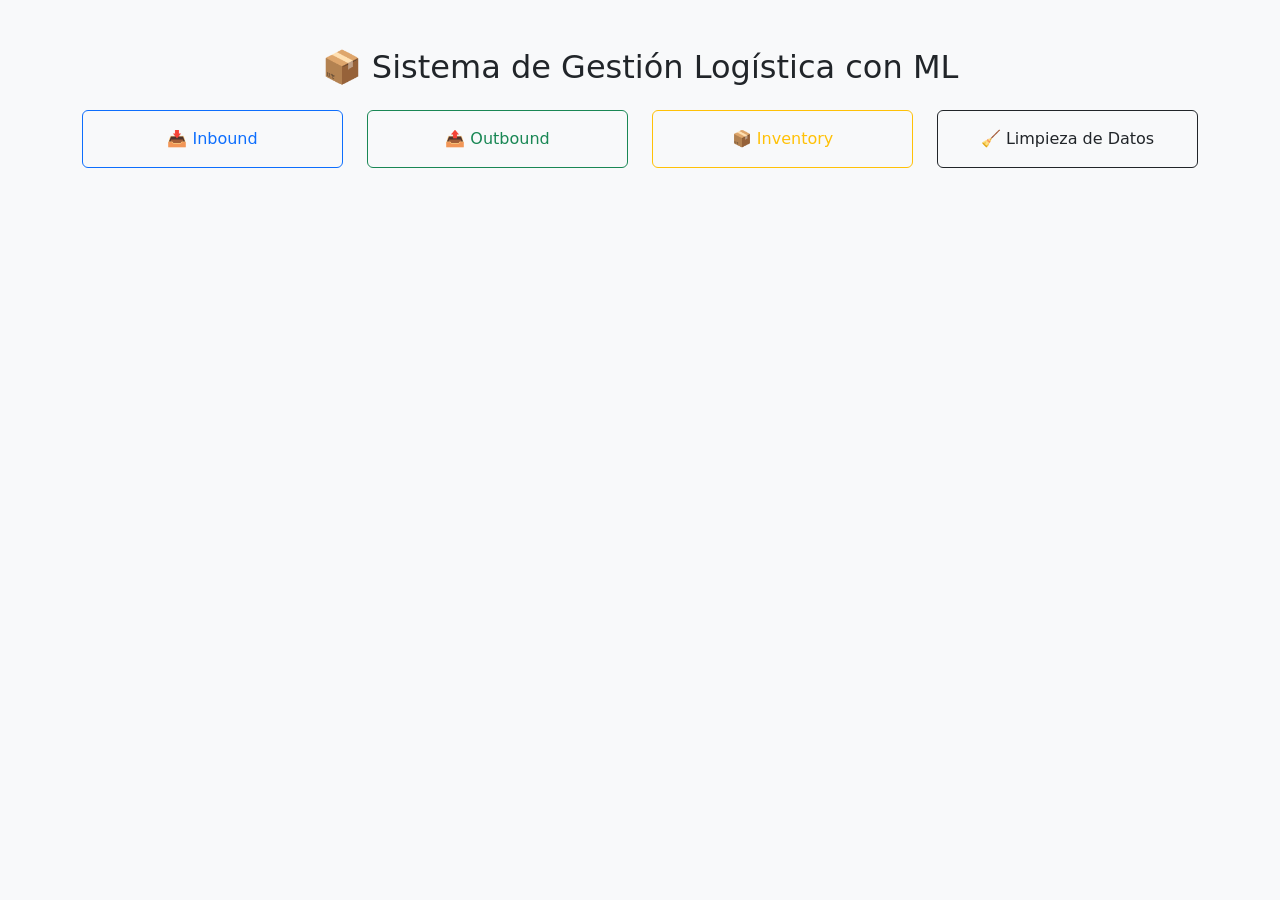
<file: templates/index.html>
<!DOCTYPE html>
<html lang="es">
<head>
  <meta charset="UTF-8">
  <title>Inicio - Gestión Logística</title>
  <link href="https://cdn.jsdelivr.net/npm/bootstrap@5.3.3/dist/css/bootstrap.min.css" rel="stylesheet">
</head>
<body class="bg-light">
  <div class="container py-5">
    <h2 class="mb-4 text-center">📦 Sistema de Gestión Logística con ML</h2>
    <div class="row g-4">
      <div class="col-md-6 col-lg-3">
        <a href="/inbound" class="btn btn-outline-primary w-100 py-3">📥 Inbound</a>
      </div>
      <div class="col-md-6 col-lg-3">
        <a href="/outbound" class="btn btn-outline-success w-100 py-3">📤 Outbound</a>
      </div>
      <div class="col-md-6 col-lg-3">
        <a href="/inventory" class="btn btn-outline-warning w-100 py-3">📦 Inventory</a>
      </div>
      <div class="col-md-6 col-lg-3">
        <a href="/limpieza" class="btn btn-outline-dark w-100 py-3">🧹 Limpieza de Datos</a>
      </div>
    </div>
  </div>
</body>
</html>
</file>
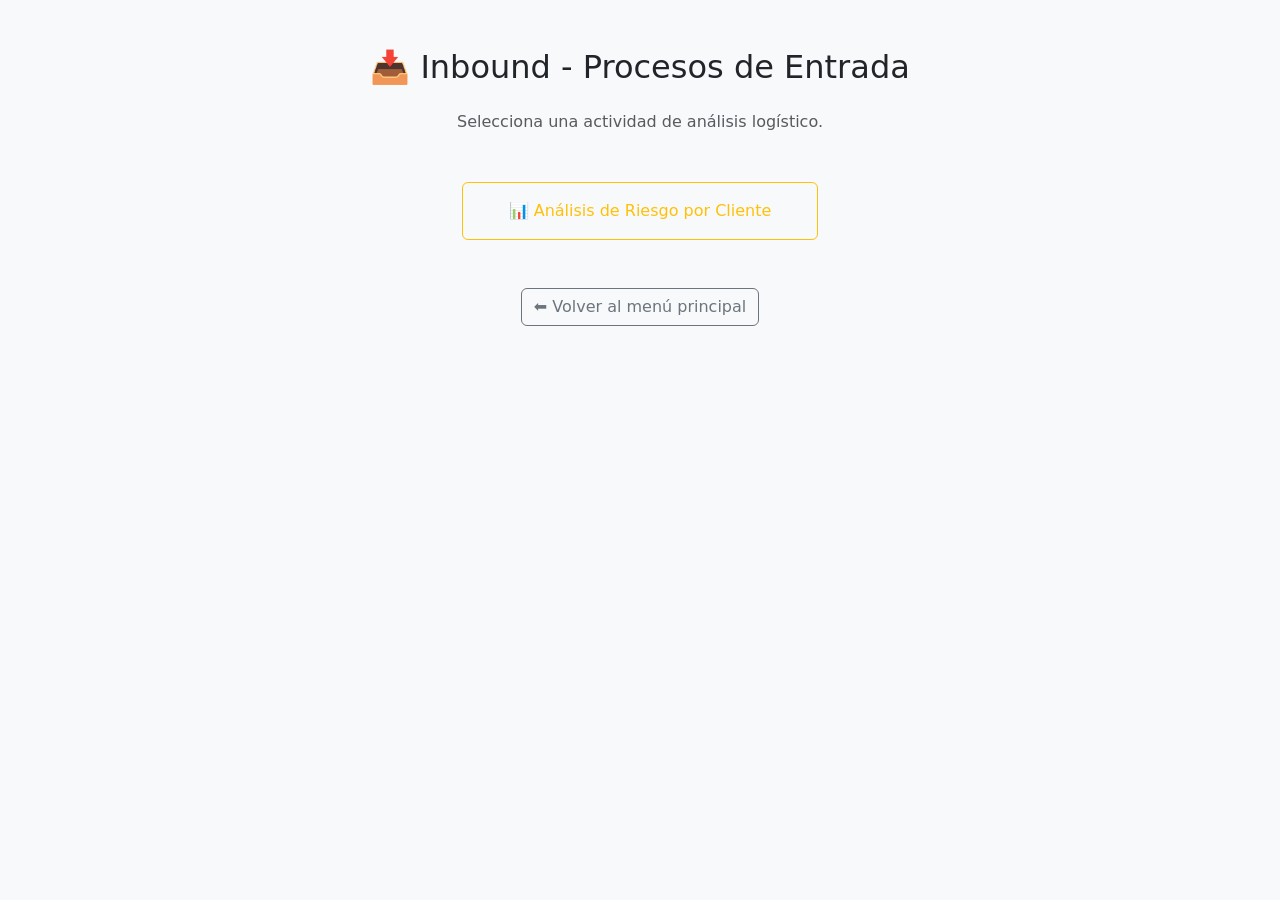
<file: templates/inbound.html>
<!DOCTYPE html>
<html lang="es">
<head>
    <meta charset="UTF-8">
    <title>📥 Inbound - Procesos de Entrada</title>
    <link href="https://cdn.jsdelivr.net/npm/bootstrap@5.3.3/dist/css/bootstrap.min.css" rel="stylesheet">
</head>
<body class="bg-light text-dark">
<div class="container py-5">
    <h2 class="text-center mb-4">📥 Inbound - Procesos de Entrada</h2>
    <p class="text-muted text-center">Selecciona una actividad de análisis logístico.</p>

    <div class="row g-4 justify-content-center mt-4">
        <div class="col-md-6 col-lg-4">
            <a href="/inbound/riesgo_clientes" class="btn btn-outline-warning w-100 py-3">
                📊 Análisis de Riesgo por Cliente
            </a>
        </div>
    </div>

    <div class="text-center mt-5">
        <a href="/" class="btn btn-outline-secondary">⬅ Volver al menú principal</a>
    </div>
</div>
</body>
</html>
</file>
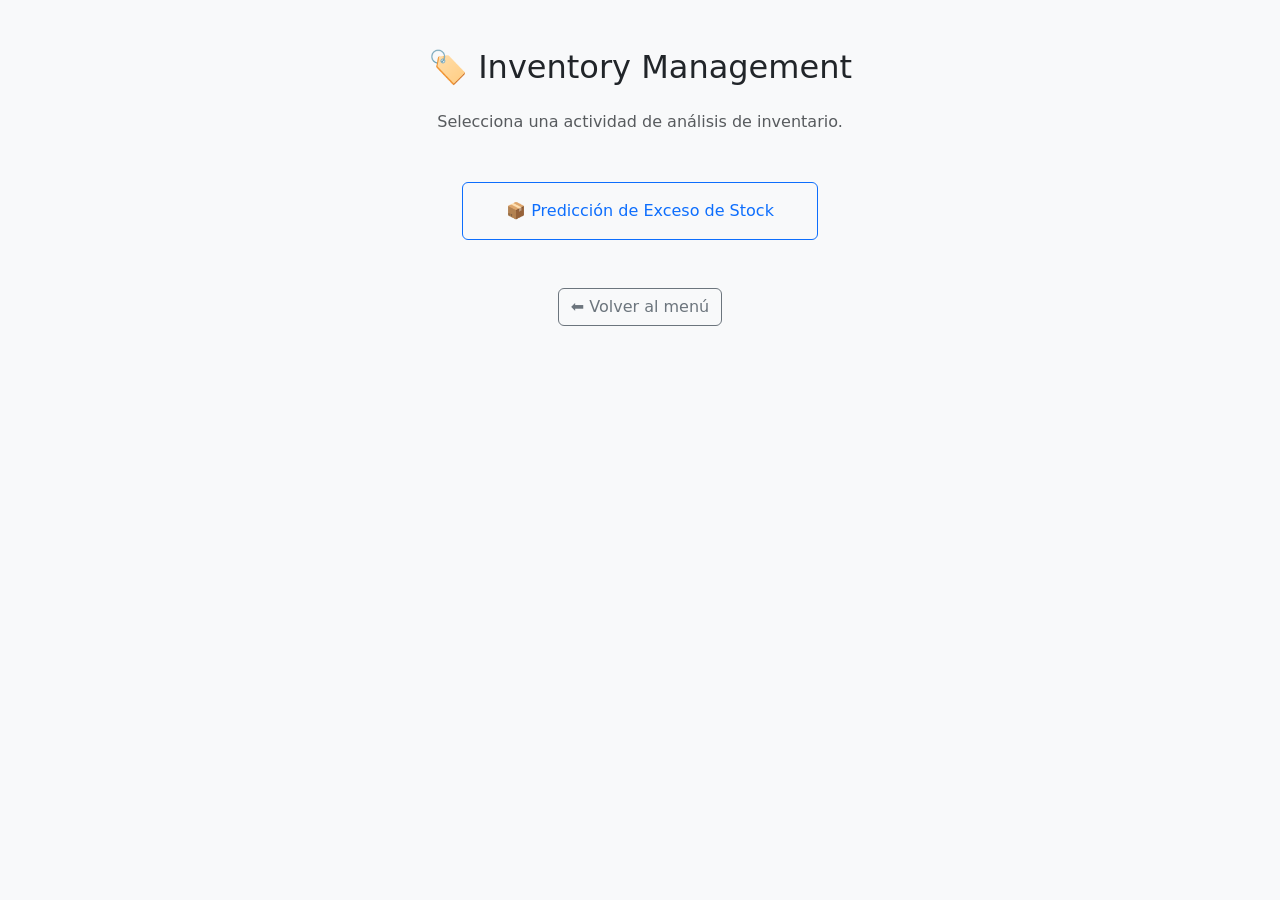
<file: templates/inventory.html>
<!DOCTYPE html>
<html lang="es">
<head>
    <meta charset="UTF-8">
    <title>🏷️ Inventory Management</title>
    <link href="https://cdn.jsdelivr.net/npm/bootstrap@5.3.3/dist/css/bootstrap.min.css" rel="stylesheet">
</head>
<body class="bg-light text-dark">
<div class="container py-5">
    <h2 class="text-center mb-4">🏷️ Inventory Management</h2>
    <p class="text-muted text-center">Selecciona una actividad de análisis de inventario.</p>

    <div class="row g-4 justify-content-center mt-4">
        <div class="col-md-6 col-lg-4">
            <a href="/inventory/pronostico_exceso_stock" class="btn btn-outline-primary w-100 py-3">
                📦 Predicción de Exceso de Stock
            </a>
        </div>
    </div>

    <div class="text-center mt-5">
        <a href="/" class="btn btn-outline-secondary">⬅ Volver al menú</a>
    </div>
</div>
</body>
</html>
</file>
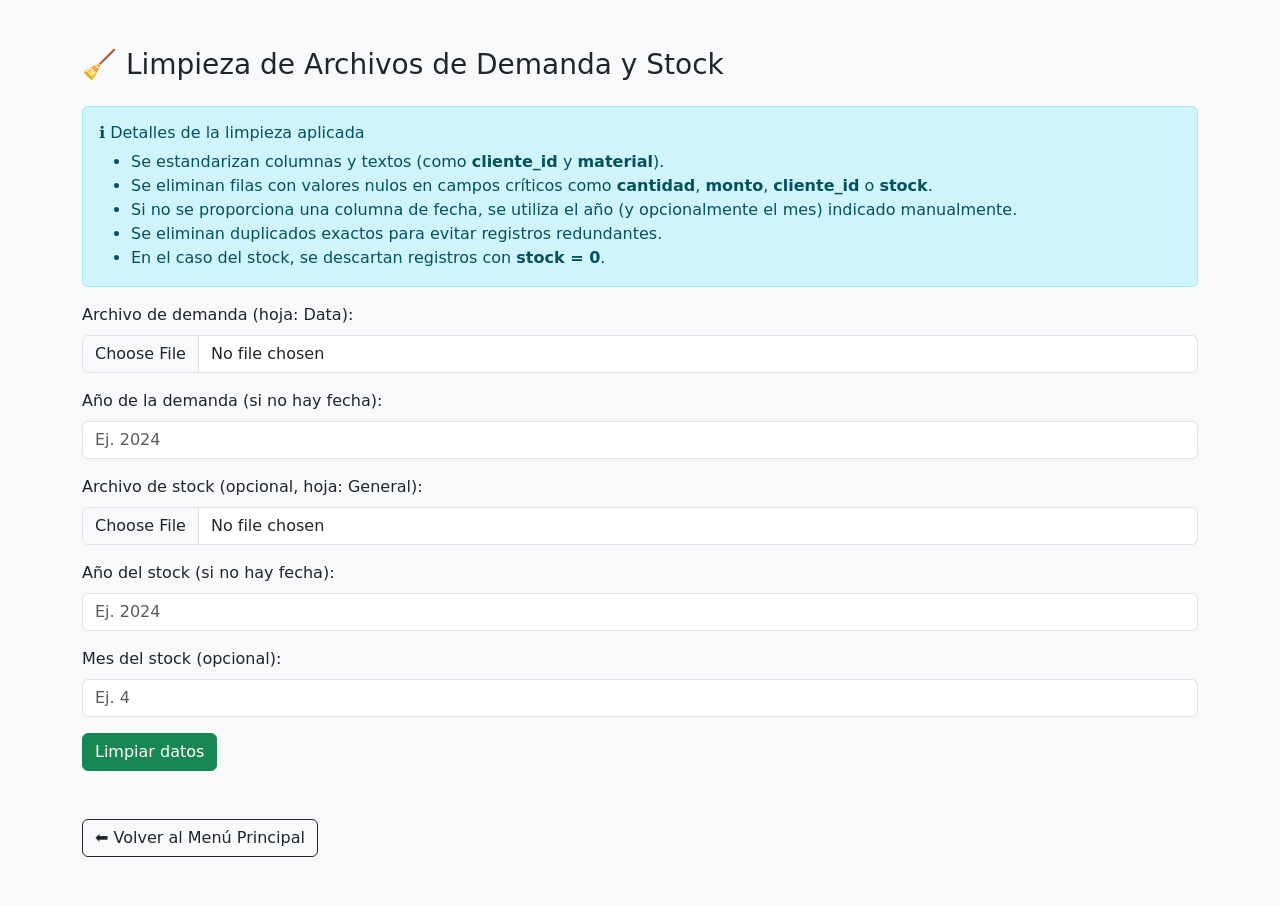
<file: templates/limpieza.html>
<!DOCTYPE html>
<html lang="es">
<head>
  <meta charset="UTF-8">
  <title>Limpieza de Datos</title>
  <link href="https://cdn.jsdelivr.net/npm/bootstrap@5.3.3/dist/css/bootstrap.min.css" rel="stylesheet">
</head>
<body class="bg-light">
<div class="container py-5">
  <h3 class="mb-4">🧹 Limpieza de Archivos de Demanda y Stock</h3>

  <!-- Cuadro informativo -->
  <div class="alert alert-info">
    <h6 class="mb-2">ℹ Detalles de la limpieza aplicada</h6>
    <ul class="mb-0">
      <li>Se estandarizan columnas y textos (como <strong>cliente_id</strong> y <strong>material</strong>).</li>
      <li>Se eliminan filas con valores nulos en campos críticos como <strong>cantidad</strong>, <strong>monto</strong>, <strong>cliente_id</strong> o <strong>stock</strong>.</li>
      <li>Si no se proporciona una columna de fecha, se utiliza el año (y opcionalmente el mes) indicado manualmente.</li>
      <li>Se eliminan duplicados exactos para evitar registros redundantes.</li>
      <li>En el caso del stock, se descartan registros con <strong>stock = 0</strong>.</li>
    </ul>
  </div>

  <!-- Formulario -->
  <form id="limpieza-form" enctype="multipart/form-data">
    <div class="mb-3">
      <label for="excel-file" class="form-label">Archivo de demanda (hoja: Data):</label>
      <input class="form-control" type="file" id="excel-file" name="excel-file" accept=".xlsx" required>
    </div>
    <div class="mb-3">
      <label for="anio-demanda" class="form-label">Año de la demanda (si no hay fecha):</label>
      <input class="form-control" type="number" id="anio-demanda" name="anio_demanda" placeholder="Ej. 2024" min="2000" max="2099">
    </div>
    <div class="mb-3">
      <label for="stock-file" class="form-label">Archivo de stock (opcional, hoja: General):</label>
      <input class="form-control" type="file" id="stock-file" name="stock-file" accept=".xlsx">
    </div>
    <div class="mb-3">
      <label for="anio-stock" class="form-label">Año del stock (si no hay fecha):</label>
      <input class="form-control" type="number" id="anio-stock" name="anio_stock" placeholder="Ej. 2024" min="2000" max="2099">
    </div>
    <div class="mb-3">
      <label for="mes-stock" class="form-label">Mes del stock (opcional):</label>
      <input class="form-control" type="number" id="mes-stock" name="mes_stock" placeholder="Ej. 4" min="1" max="12">
    </div>
    <button type="submit" class="btn btn-success">Limpiar datos</button>
  </form>

  <div class="mt-4" id="resultado"></div>

  <div class="mt-4" id="preview-demanda" style="display:none;">
    <h5>📊 Vista previa de <strong>demanda limpia</strong> (primeras 10 filas)</h5>
    <div class="table-responsive">
      <table class="table table-bordered table-sm" id="preview-table-demanda">
        <thead class="table-light"></thead>
        <tbody></tbody>
      </table>
    </div>
  </div>

  <div class="mt-4" id="preview-stock" style="display:none;">
    <h5>🏭 Vista previa de <strong>stock limpio</strong> (primeras 10 filas)</h5>
    <div class="table-responsive">
      <table class="table table-bordered table-sm" id="preview-table-stock">
        <thead class="table-light"></thead>
        <tbody></tbody>
      </table>
    </div>
  </div>

  <a href="/" class="btn btn-outline-dark mt-4">⬅ Volver al Menú Principal</a>
</div>

<!-- Script para enviar y procesar el formulario -->
<script>
document.getElementById('limpieza-form').addEventListener('submit', async function(e) {
  e.preventDefault();

  const formData = new FormData(this);
  const res = await fetch('/limpiar_datos', { method: 'POST', body: formData });
  const data = await res.json();

  const div = document.getElementById('resultado');
  const previewDemanda = document.getElementById('preview-demanda');
  const tableDemanda = document.getElementById('preview-table-demanda');
  const previewStock = document.getElementById('preview-stock');
  const tableStock = document.getElementById('preview-table-stock');

  if (data.error) {
    div.innerHTML = `<div class="alert alert-danger">❌ ${data.error}</div>`;
    previewDemanda.style.display = "none";
    previewStock.style.display = "none";
    return;
  }

  div.innerHTML = `<div class="alert alert-success">✅ ${data.mensaje}</div>
    <a href="/demanda_limpia.xlsx" class="btn btn-outline-primary mt-2">📥 Descargar demanda limpia</a>
    ${data.vista_stock ? '<a href="/stock_limpio.xlsx" class="btn btn-outline-primary mt-2">📥 Descargar stock limpio</a>' : ''}`;

  if (data.vista_previa) {
    previewDemanda.style.display = "block";
    tableDemanda.querySelector("thead").innerHTML = "<tr>" + data.vista_previa.columns.map(c => `<th>${c}</th>`).join("") + "</tr>";
    tableDemanda.querySelector("tbody").innerHTML = data.vista_previa.rows.map(row =>
      "<tr>" + row.map(c => `<td>${c}</td>`).join("") + "</tr>"
    ).join("");
  }

  if (data.vista_stock) {
    previewStock.style.display = "block";
    tableStock.querySelector("thead").innerHTML = "<tr>" + data.vista_stock.columns.map(c => `<th>${c}</th>`).join("") + "</tr>";
    tableStock.querySelector("tbody").innerHTML = data.vista_stock.rows.map(row =>
      "<tr>" + row.map(c => `<td>${c}</td>`).join("") + "</tr>"
    ).join("");
  }
});
</script>

</body>
</html>
</file>
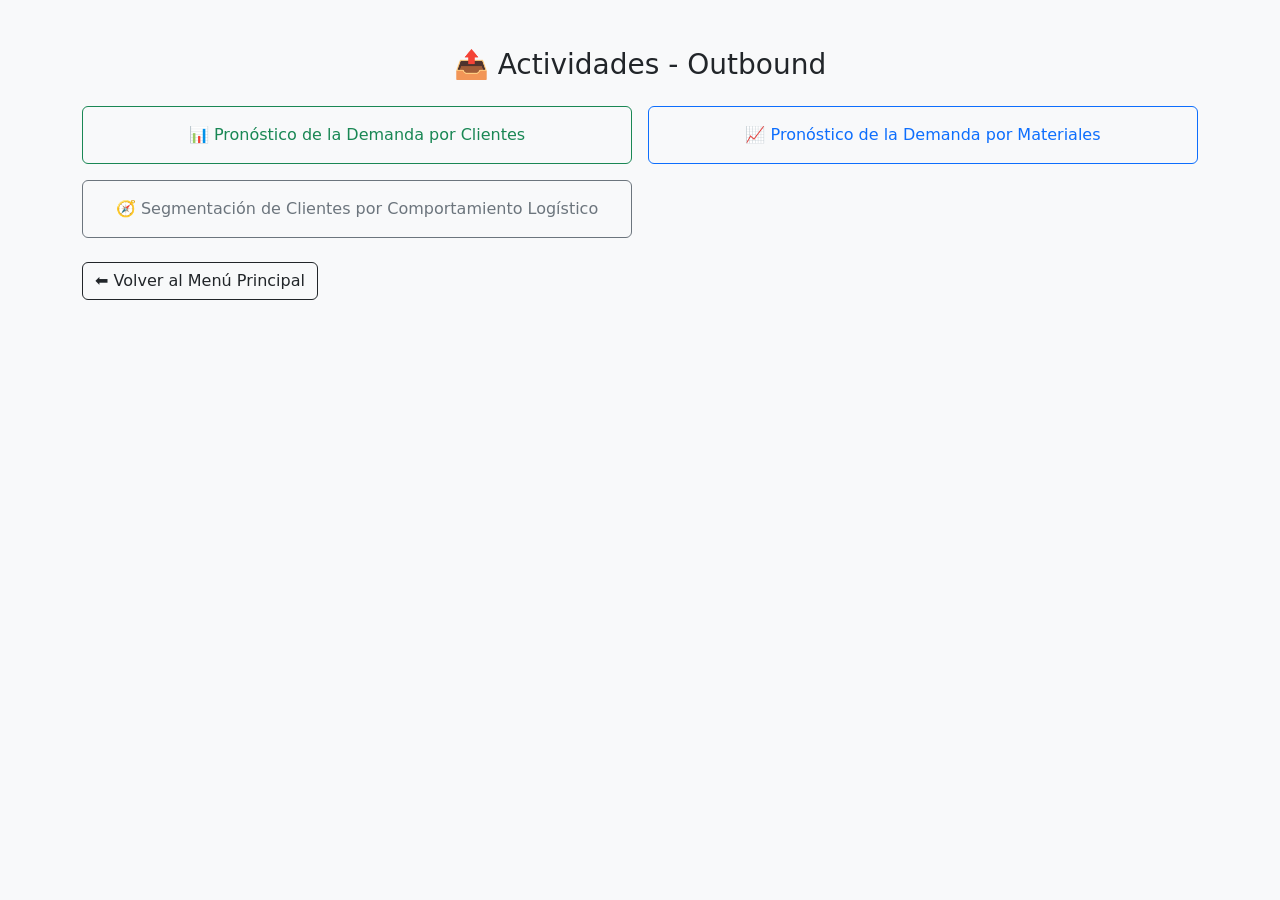
<file: templates/outbound.html>
<!DOCTYPE html>
<html lang="es">
<head>
  <meta charset="UTF-8">
  <title>Outbound - Actividades</title>
  <link href="https://cdn.jsdelivr.net/npm/bootstrap@5.3.3/dist/css/bootstrap.min.css" rel="stylesheet">
</head>
<body class="bg-light">
  <div class="container py-5">
    <h3 class="mb-4 text-center">📤 Actividades - Outbound</h3>
    <div class="row g-3">
      <div class="col-md-6">
        <a href="outbound/pronostico_clientes" class="btn btn-outline-success w-100 py-3">
          📊 Pronóstico de la Demanda por Clientes
        </a>
      </div>
      <div class="col-md-6">
        <a href="/outbound/pronostico_materiales" class="btn btn-outline-primary w-100 py-3">
          📈 Pronóstico de la Demanda por Materiales
        </a>
      </div>
      <div class="col-md-6">
        <a href="/outbound/segmentacion_clientes" class="btn btn-outline-secondary w-100 py-3">
          🧭 Segmentación de Clientes por Comportamiento Logístico
        </a>
      </div>
    </div>
    <div class="mt-4">
      <a href="/" class="btn btn-outline-dark">⬅ Volver al Menú Principal</a>
    </div>
  </div>
</body>
</html>
</file>
